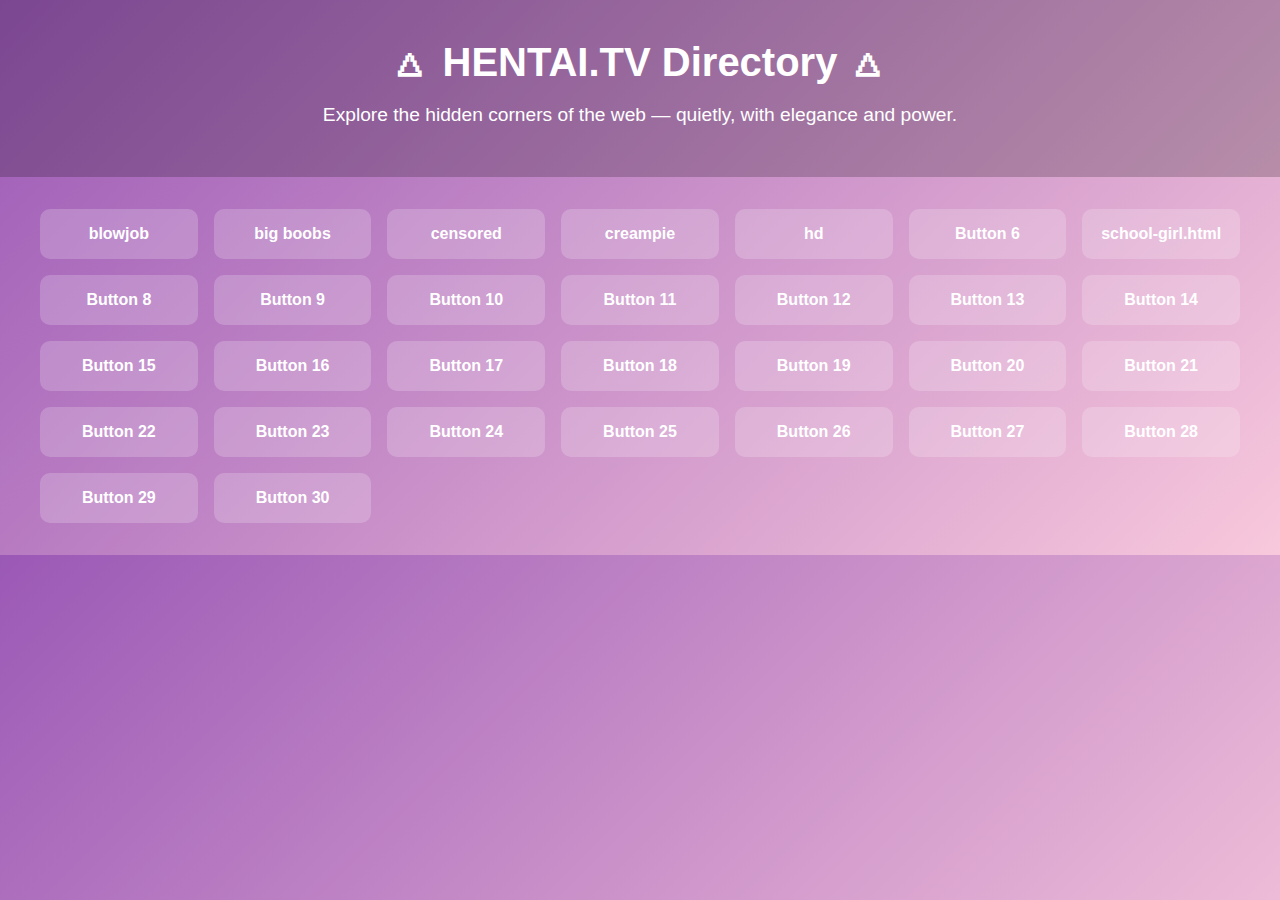
<file: index.html>
<!DOCTYPE html>
<html lang="en">
<head>
  <meta charset="UTF-8">
  <meta name="viewport" content="width=device-width, initial-scale=1.0">
  <title>HENTAI.TV Directory</title>
  <link rel="stylesheet" href="styles.css">
</head>
<body>
  <header>
    <h1>🜂 HENTAI.TV Directory 🜂</h1>
    <p>Explore the hidden corners of the web — quietly, with elegance and power.</p>
  </header>

  <main>
    <section class="hnti-directory">
      <div class="hnti-grid">
        <a href="blowjob.html" class="hnti-btn">blowjob</a>
        <a href="bigboobs.html" class="hnti-btn">big boobs</a>
        <a href="censored.html" class="hnti-btn">censored</a>
        <a href="creampie.html" class="hnti-btn">creampie</a>
        <a href="hd.html" class="hnti-btn">hd</a>
        <a href="rape.html" class="hnti-btn">Button 6</a>
        <a href="school-girl.html" class="hnti-btn">school-girl.html</a>
        <a href="#" class="hnti-btn">Button 8</a>
        <a href="#" class="hnti-btn">Button 9</a>
        <a href="#" class="hnti-btn">Button 10</a>
        <a href="#" class="hnti-btn">Button 11</a>
        <a href="#" class="hnti-btn">Button 12</a>
        <a href="#" class="hnti-btn">Button 13</a>
        <a href="#" class="hnti-btn">Button 14</a>
        <a href="#" class="hnti-btn">Button 15</a>
        <a href="#" class="hnti-btn">Button 16</a>
        <a href="#" class="hnti-btn">Button 17</a>
        <a href="#" class="hnti-btn">Button 18</a>
        <a href="#" class="hnti-btn">Button 19</a>
        <a href="#" class="hnti-btn">Button 20</a>
        <a href="#" class="hnti-btn">Button 21</a>
        <a href="#" class="hnti-btn">Button 22</a>
        <a href="#" class="hnti-btn">Button 23</a>
        <a href="#" class="hnti-btn">Button 24</a>
        <a href="#" class="hnti-btn">Button 25</a>
        <a href="#" class="hnti-btn">Button 26</a>
        <a href="#" class="hnti-btn">Button 27</a>
        <a href="#" class="hnti-btn">Button 28</a>
        <a href="#" class="hnti-btn">Button 29</a>
        <a href="#" class="hnti-btn">Button 30</a>
      </div>
    </section>
  </main>

  <script src="script.js"></script>
</body>
</html>
</file>
<file: styles.css>
/* General Page Styles */
body {
  margin: 0;
  font-family: 'Arial', sans-serif;
  background: linear-gradient(135deg, #9b59b6, #f8c8dc); /* purple to sakura pink */
  color: #fff;
  text-align: center;
}

header {
  padding: 2rem 1rem;
  background: rgba(0,0,0,0.2);
}

header h1 {
  font-size: 2.5rem;
  margin: 0.5rem 0;
}

header p {
  font-size: 1.2rem;
}

/* HNTI Directory Grid */
.hnti-directory {
  padding: 2rem 1rem;
}

.hnti-grid {
  display: grid;
  grid-template-columns: repeat(auto-fit, minmax(150px, 1fr));
  gap: 1rem;
  max-width: 1200px;
  margin: 0 auto;
}

.hnti-btn {
  display: block;
  background: rgba(255, 255, 255, 0.2);
  color: #fff;
  padding: 1rem;
  border-radius: 10px;
  text-decoration: none;
  font-weight: bold;
  transition: 0.3s;
}

.hnti-btn:hover {
  background: rgba(255, 255, 255, 0.4);
  transform: scale(1.05);
}

/* Page Specific Elements */
.page-content {
  padding: 2rem;
  max-width: 1000px;
  margin: 0 auto;
  text-align: left;
}

.page-content img {
  max-width: 100%;
  border-radius: 10px;
  margin-bottom: 1rem;
}
</file>
